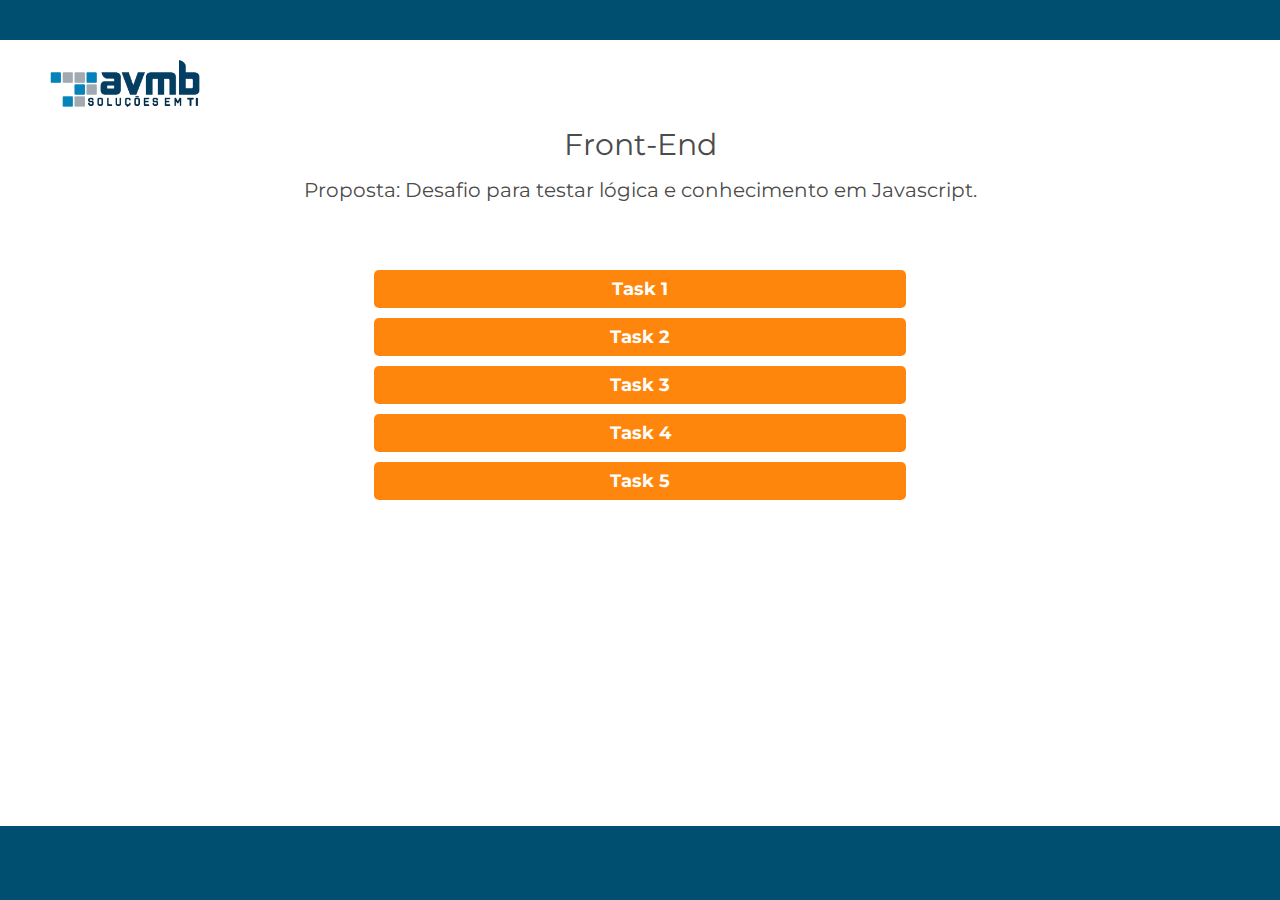
<file: index.html>
<!DOCTYPE html>
<html lang="pt-br">
    <head>
        <meta charset="UTF-8">
        <title>Desafio-AVMB</title>
        <link rel="stylesheet" href="css/reset.css">
        <link rel="stylesheet" href="css/style.css">
        <link href="https://fonts.googleapis.com/css?family=Montserrat&display=swap" rel="stylesheet">
    </head>
    <body>
        <header>
            <div></div>
            <h1 class="logo"><img src="images/logo-avmb.jpg"></h1>
        </header>
        <main>
            <section class="descricao-principal">
                <h2><bold>Front-End</bold></h2>
                <h3>Proposta: Desafio para testar lógica e conhecimento em Javascript.</h3>
            </section>

            <ul>
                <li class="btn-link">
                    <a href="task_1.html">Task 1</a>
                </li>
                <li class="btn-link">
                    <a href="task_2.html">Task 2</a>
                </li>
                <li class="btn-link">
                    <a href="task_3.html">Task 3</a>
                </li>
                <li class="btn-link">
                    <a href="task_4.html">Task 4</a>
                </li>
                <li class="btn-link">
                    <a>Task 5</a>
                </li>
            </ul>           
        </main> 

        <footer></footer>        
    </body>
</html>
</file>
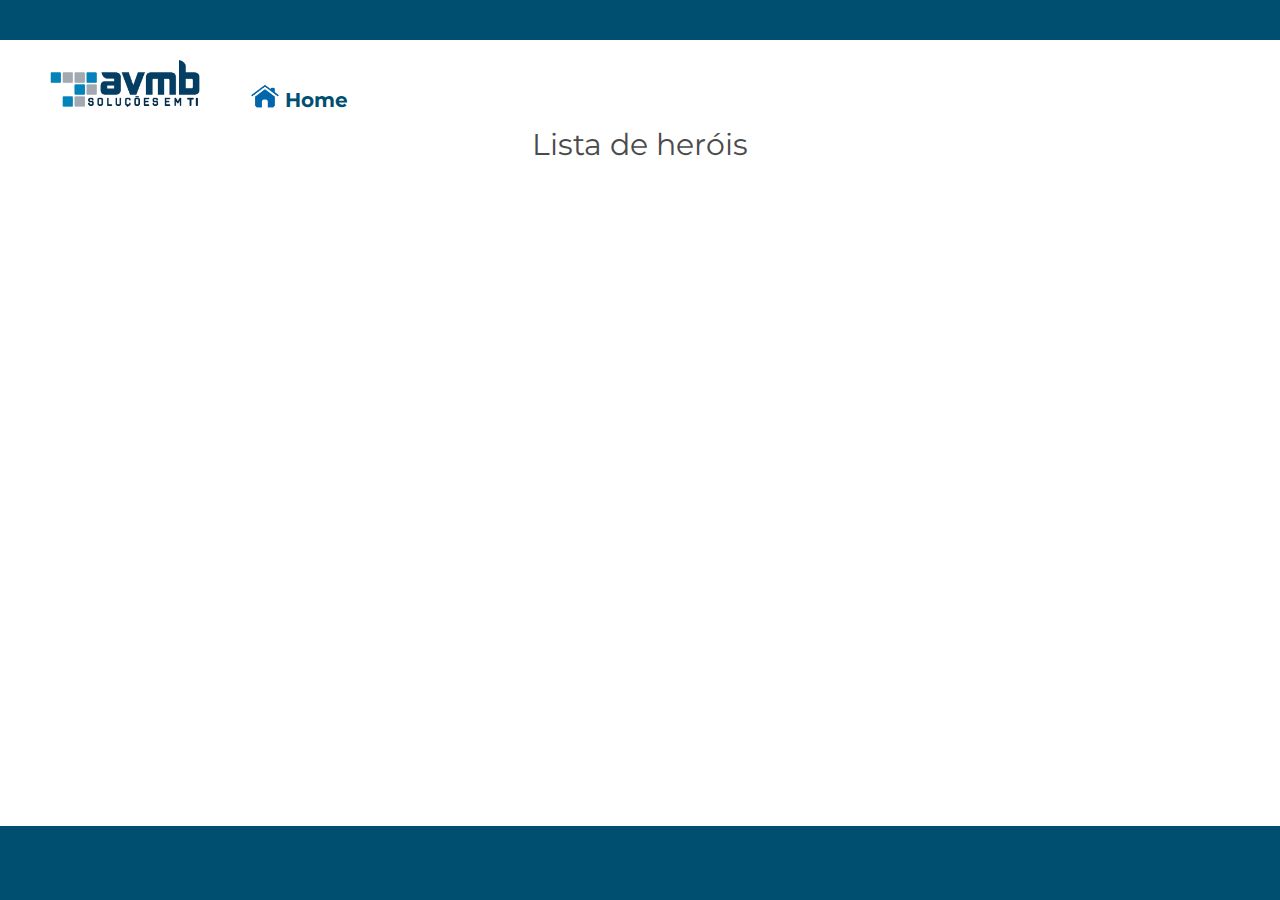
<file: listaHerois.html>
<!DOCTYPE html>
<html lang="pt-br">
    <head>
        <meta charset="UTF-8">
        <title>Task-2</title>
        <link rel="stylesheet" href="css/reset.css">
        <link rel="stylesheet" href="css/task.css">
        <link href="https://fonts.googleapis.com/css?family=Montserrat&display=swap" rel="stylesheet">
        <script src="scripts/task4.js"></script>
    </head>
    <body>
         <header>
            <div class="box"></div>            
            <h1><img class="logo" src="images/logo-avmb.jpg"><a class="home" href="index.html"><img class="logo2" src="images/home.png">Home</a></h1>
        </header>

        <main>         
            <h2 class="p_unico">Lista de heróis</h2>
            <em class="lista-herois" id="herois"></em>
        </main>       

        <footer></footer>      
    </body>
</html>
</file>
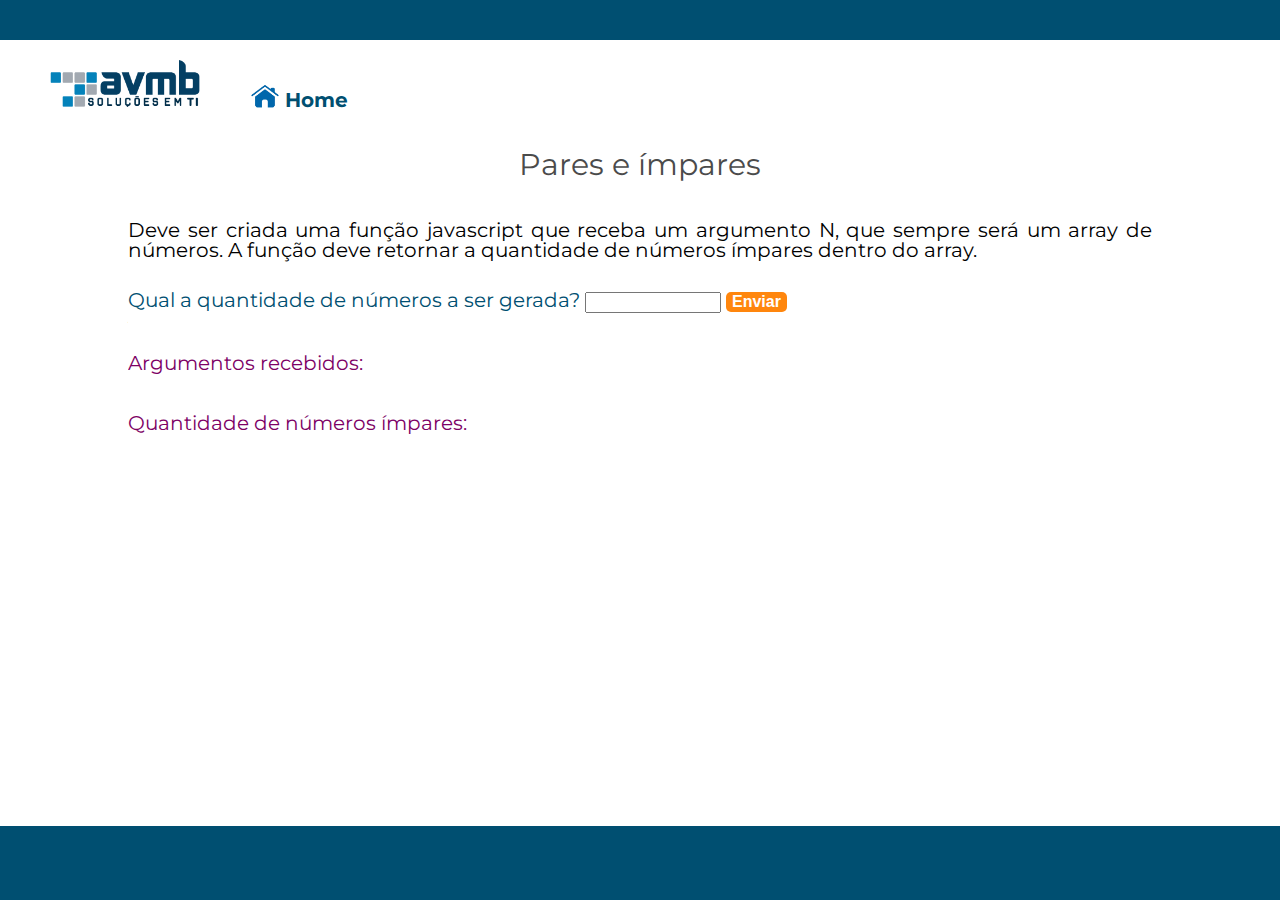
<file: task_1.html>
<!DOCTYPE html>
<html lang="pt-br">
    <head>
        <meta charset="UTF-8">
        <title>Task-1</title>
        <link rel="stylesheet" href="css/reset.css">
        <link rel="stylesheet" href="css/task.css">
        <link href="https://fonts.googleapis.com/css?family=Montserrat&display=swap" rel="stylesheet">
        <script src="scripts/task1.js"></script>
    </head>
    <body>
         <header>
            <div class="box"></div>            
            <h1><img class="logo" src="images/logo-avmb.jpg"><a class="home" href="index.html"><img class="logo2" src="images/home.png">Home</a></h1>
        </header>

        <main>         

            <section>
                <h2><bold>Pares e ímpares</bold></h2> 
                <p class="p2">Deve ser criada uma função javascript que receba um argumento N, que sempre será um
                array de números.
                A função deve retornar a quantidade de números ímpares dentro do array.
                </p>
            </section>
            
            <form>
                <label for="task1">Qual a quantidade de números a ser gerada?</label>
                <input class="input-padrao" type="number" id="task1">                
            </form>
            <button class="btn-2" onclick="gerarNumeros()">Enviar </button>

            <section class="resposta">
                <p>Argumentos recebidos: <em id="argumentos"></em></p>
                <br></br>
                <p>Quantidade de números ímpares: <em id="contador"></em></p>
            </section>
            
        </main>       

        <footer></footer>      
    </body>
</html>
</file>
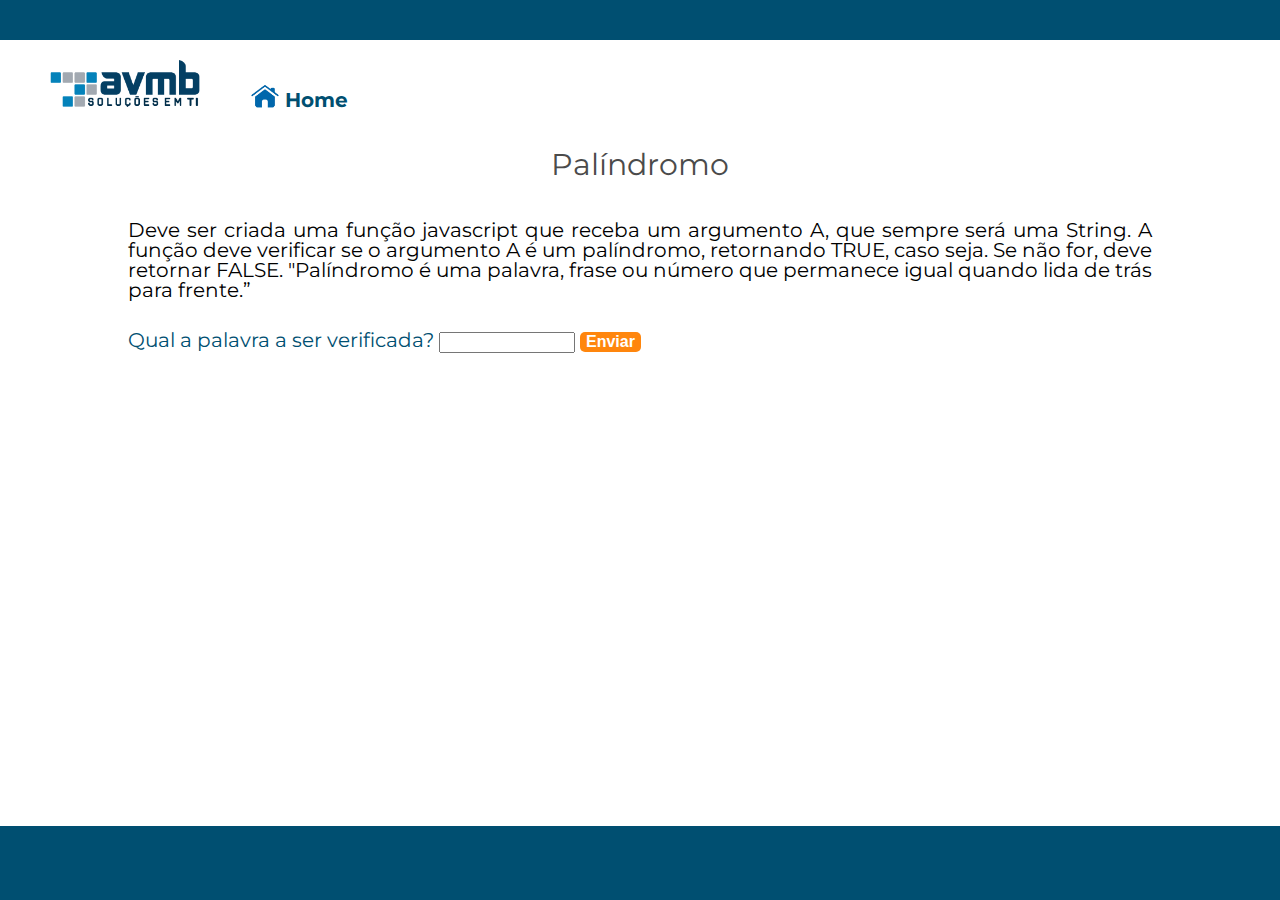
<file: task_2.html>
<!DOCTYPE html>
<html lang="pt-br">
    <head>
        <meta charset="UTF-8">
        <title>Task-2</title>
        <link rel="stylesheet" href="css/reset.css">
        <link rel="stylesheet" href="css/task.css">
        <link href="https://fonts.googleapis.com/css?family=Montserrat&display=swap" rel="stylesheet">
        <script src="scripts/task2.js"></script>
    </head>
    <body>
         <header>
            <div class="box"></div>            
            <h1><img class="logo" src="images/logo-avmb.jpg"><a class="home" href="index.html"><img class="logo2" src="images/home.png">Home</a></h1>
        </header>

        <main>         

            <section>
                <h2><bold>Palíndromo</bold></h2> 
                <p class="p2">Deve ser criada uma função javascript que receba um argumento A, que sempre será uma
                String. A função deve verificar se o argumento A é um palíndromo, retornando TRUE, caso seja.
                Se não for, deve retornar FALSE. "Palíndromo é uma palavra, frase ou número que permanece igual quando lida de trás para
                frente.”
                </p>
            </section>
            
            <form>
                <label for="task2">Qual a palavra a ser verificada?</label>
                <input class="input-padrao" type="text" id="task2">                
            </form>
            <button class="btn-2" onclick="palindromo()">Enviar </button>

            <section class="resposta" id="palavra"></section>
            
        </main>       

        <footer></footer>      
    </body>
</html>
</file>
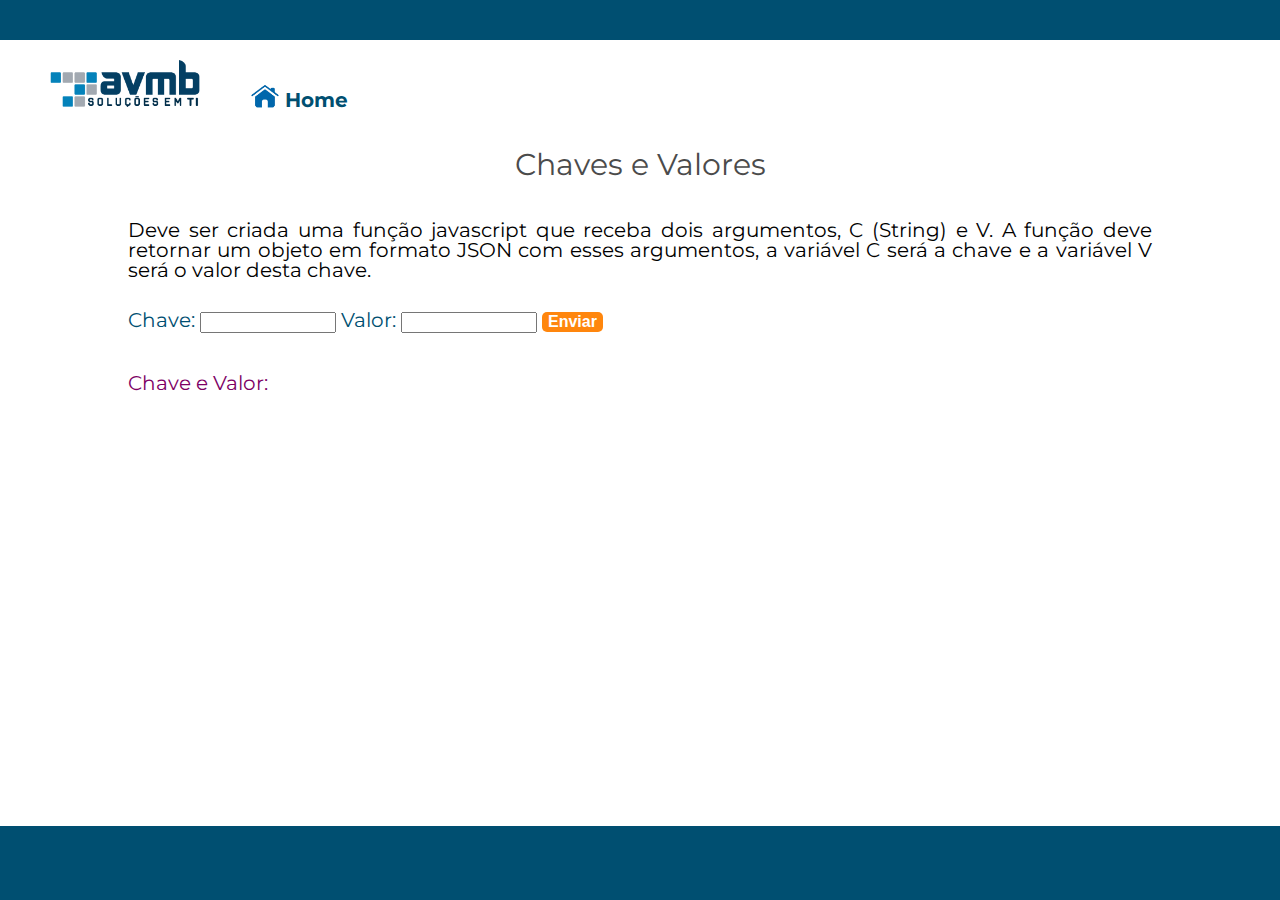
<file: task_3.html>
<!DOCTYPE html>
<html lang="pt-br">
    <head>
        <meta charset="UTF-8">
        <title>Task-1</title>
        <link rel="stylesheet" href="css/reset.css">
        <link rel="stylesheet" href="css/task.css">
        <link href="https://fonts.googleapis.com/css?family=Montserrat&display=swap" rel="stylesheet">
        <script src="scripts/task3.js"></script>
    </head>
    <body>
         <header>
            <div class="box"></div>            
            <h1><img class="logo" src="images/logo-avmb.jpg"><a class="home" href="index.html"><img class="logo2" src="images/home.png">Home</a></h1>
        </header>

        <main>         

            <section>
                <h2><bold>Chaves e Valores</bold></h2> 
                <p class="p2">Deve ser criada uma função javascript que receba dois argumentos, C (String) e V.
                    A função deve retornar um objeto em formato JSON com esses argumentos, a variável C
                    será a chave e a variável V será o valor desta chave.
                </p>
            </section>
            
            <form>
                <label for="task3">Chave: </label>
                <input class="input-padrao" type="text" id="task3">
                <label for="task3">Valor: </label>
                <input class="input-padrao" type="number" id="v">
            </form>               

            <button class="btn-2" onclick="parametros()">Enviar </button>

            <section class="resposta">Chave e Valor: <em id="chaveValor"></em></section>
            
        </main>       

        <footer></footer>      
    </body>
</html>
</file>
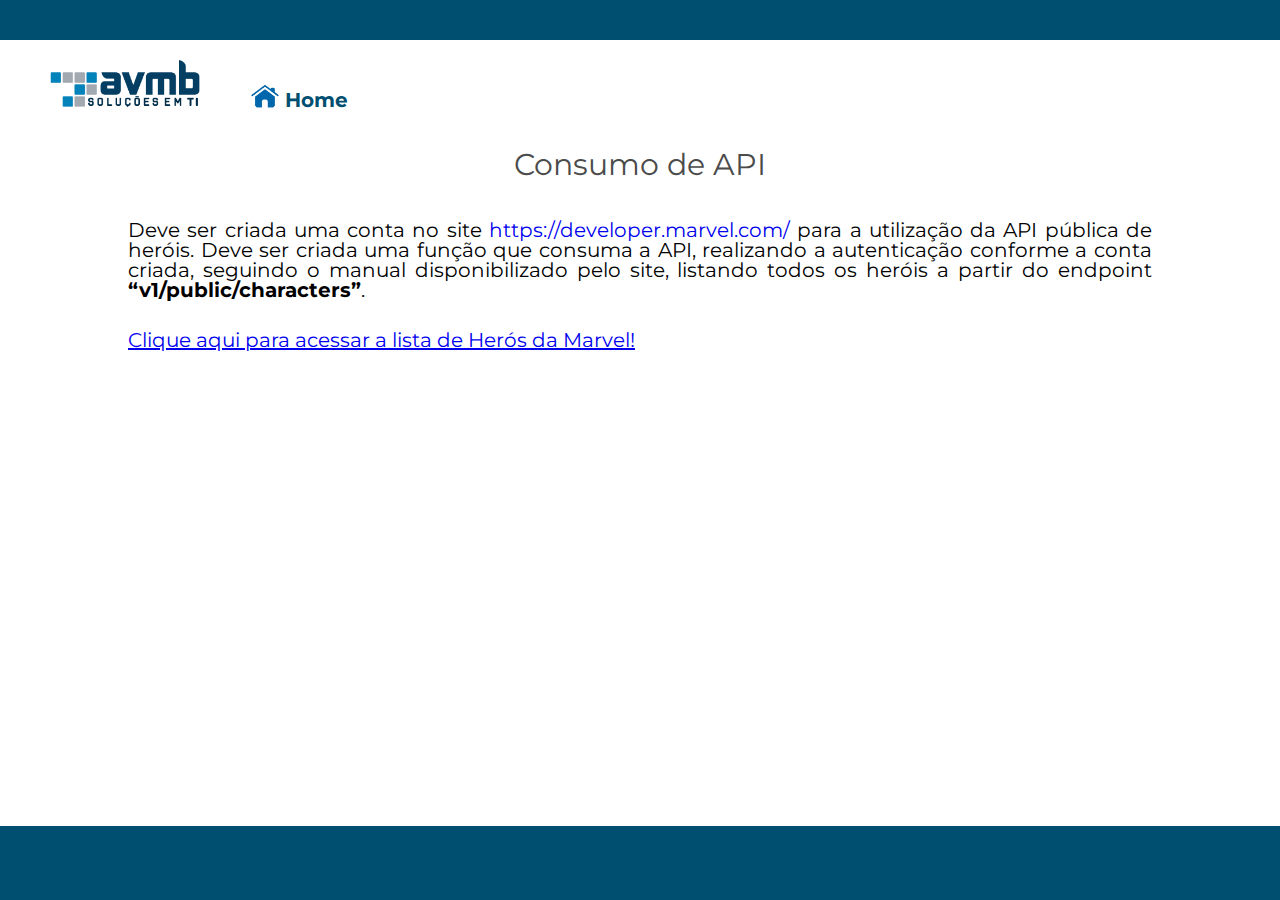
<file: task_4.html>
<!DOCTYPE html>
<html lang="pt-br">
    <head>
        <meta charset="UTF-8">
        <title>Task-1</title>
        <link rel="stylesheet" href="css/reset.css">
        <link rel="stylesheet" href="css/task.css">
        <link href="https://fonts.googleapis.com/css?family=Montserrat&display=swap" rel="stylesheet">
        <script src="scripts/task4.js"></script>
    </head>
    <body>
         <header>
            <div class="box"></div>            
            <h1><img class="logo" src="images/logo-avmb.jpg"><a class="home" href="index.html"><img class="logo2" src="images/home.png">Home</a></h1>
        </header>

        <main>         

            <section>
                <h2><bold>Consumo de API</bold></h2> 
                <p class="p2">Deve ser criada uma conta no site <a class="link" href="https://developer.marvel.com/">https://developer.marvel.com/</a> para a utilização da API
                pública de heróis.
                Deve ser criada uma função que consuma a API, realizando a autenticação conforme a
                conta criada, seguindo o manual disponibilizado pelo site, listando todos os heróis a partir
                do endpoint <em class="destaque">“v1/public/characters”</em>.
                </p>
            </section>

            <a class="p2" href="listaHerois.html">Clique aqui para acessar a lista de Herós da Marvel!</a>
            
        </main>       

        <footer></footer>      
    </body>
</html>
</file>
<file: css/style.css>
body {
    font-family: 'Montserrat', sans-serif;
    width: 100%;
    height: 100%;
}

.header, div{
    display: flex;
    background: #004f71;
    height: 40px;
    font-weight: bold;
}

.logo {
    display: inline-block;
    background: white;
    padding: 20px 50px 0px; 
}

img {
    max-width: 150px;
    max-height: 75px;
}

.descricao-principal, h2 {
    font-size: 30px;
    text-align: center;
    color: rgb(75, 75, 75);
}

.descricao-principal, h3 {
    font-size: 20px;
    padding-top: 20px;
    padding-bottom: 35px;
    text-align: center;
}

ul {
    display: block;
}

.btn-link {
        margin: 0 auto;
        margin-bottom: 10px;
        max-width: 40%;
        text-align: center;
        width: auto;
        padding: 10px;
        background: rgb(255, 134, 13);
        font-weight: bold;
        font-size: 18px;
        border: none;
        border-radius: 5px;
        transition: 1s all;
        cursor: pointer;
}

.btn-link, a {
    text-decoration: none;
    color: white;
    margin-bottom: 10px;
}

.btn-link:hover {
    background: rgb(255, 102, 25);
    transform: scale(1.1);
}

footer {
    background: #004f71;
    margin-top: 74px;
    bottom: 0;
    display: flex;
    justify-content: center;
    align-items: center;
    height: 74px;
    position: absolute;
    width: 100%;
}
</file>
<file: css/task.css>
body {
    font-family: 'Montserrat', sans-serif;
    width: 100%;
    height: 100%;
}

.box {
    display: block;
    background: #004f71;
    height: 40px;
    font-weight: bold;
}

.home {
    font-weight: bold;
    font-size: 20px;
    color: #004f71;
    text-decoration: none;
}

.home:hover {
    color: rgb(255, 134, 13);
}

.logo {
    display: inline-block;
    background: white;
    padding: 20px 50px 0px;
    max-width: 150px;
    max-height: 75px;
}

.logo2 {
    vertical-align: bottom;
    max-width: 30px;
    max-height: 75px;
    padding-right: 5px;
}

h2 {
    padding-top: 40px;
    font-size: 30px;
    text-align: center;
    color: rgb(75, 75, 75);
}

.p2 {
    font-size: 20px;
    margin-top: 40px;
    padding-left: 10%;
    padding-right: 10%;
    margin-bottom: 30px;
    text-align: justify;
}

form {
    font-size: 20px;
    padding-left: 10%;
    color: #004f71;
    display: inline;
    text-align: justify;
}

.btn-2 {
    font-size: 16px;
    font-weight: bold;
    background: rgb(255, 134, 13);;
    border: none;
    border-radius: 5px;
    cursor: pointer;
    color: white;
}

.input-padrao {
    display: inline;
    margin: auto;
    width: 10%;
}

.destaque {
    font-weight: bold;
    color: black;
}

.link {
    text-decoration: none;
}

.resposta {
    font-size: 20px;
    padding-top: 40px;
    padding-left: 10%;
    text-align: justify;
    color: #7d0065;
}

em {
    color:#fa6502;
}

footer {
    background: #004f71;
    bottom: 0;
    display: flex;
    justify-content: center;
    align-items: center;
    height: 74px;
    position: absolute;
    width: 100%;
}

.personagem {
    width: 250px;
    border-bottom-style: solid;
    border-top-left-radius: 10px;
    border-top-right-radius: 10px;
    padding-left: 20px;
}

.lista-herois {
    padding-top: 30px;
    display: flex;
    flex-wrap: wrap;
    justify-content: space-between;
}

.p_unico {
    padding-top: 20px;
    font-size: 30px;
    text-align: center;
    color: rgb(75, 75, 75);
}
</file>
